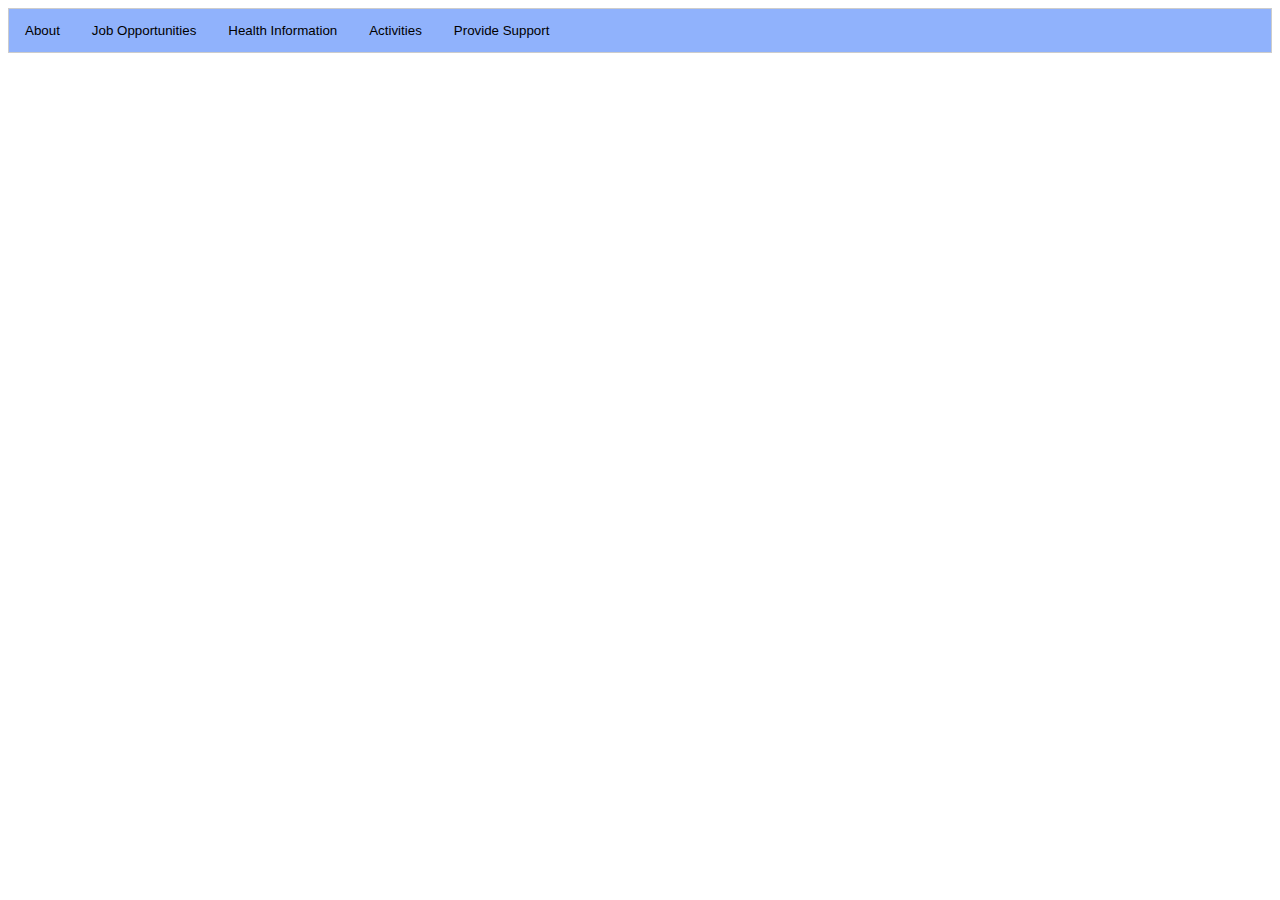
<file: tabstest.html>
<!DOCTYPE html>

<!-- Tab links -->
<html>
  <head>
    <meta charset="UTF-8" />
    <title>Resources</title>
    <link rel="stylesheet" href="tabs.css" type="text/css" />

  <body>
      
  <div class="tab">
    <button class="tablinks" onclick="openResource(type, 'About')">About</button>
    <button class="tablinks" onclick="openResource(type, 'Job Opportunities')">Job Opportunities</button>
    <button class="tablinks" onclick="openResource(type, 'Health Information')">Health Information</button>
    <button class="tablinks" onclick="openResource(type, 'Activities')">Activities</button>
    <button class="tablinks" onclick="openResource(type, 'Provide Support')">Provide Support</button>
  </div>
  
<!-- Tab content -->
      
  <div id="About" class="tabcontent">
    <h2 align="center">Welcome to the HomeTogether Resources Site!</h2>
    <p align="center">COVID-19 may have taken the world by storm, but we are working to take it back! We will get through this together.</p>
    <p align="center">This website contains many helpful resources to assist you during this unprecedented time.</p>
    <p align="center">Click on any of the tabs above to find related resources for that topic. Not sure where to start? Answer the question below to see which resource you need the most right now!</p>
   
    <form id="intro-question" action="/action_page.php" target="_self">
      <fieldset>
        <legend>Question:</legend>
        <p>
          How are you feeling today on a scale from 1-10, with 1 being healthy and 10 being very sick?
          
          <input class="input" name="scale-number">
          <input type="submit" value="answer" />
          <div class="Suggestion"></div>
        
        </p>
      </fieldset>
    </form>
    <script> 
    var numberInput = $(this).attr("answer");
    $("intro-question").submit(function) {
       if ($(this).attr("answer") >= "5" {
          $(".Suggestion").html("Oh no! Please check the Health Information tab for help!");
        } else { 
          $(".Suggestion").html("Glad to hear you're well! I suggest looking at the Activities tab to find something to do.");
        }
      });
    </script>

  </div>
    
  <div id="Job Opportunities" class="tabcontent">
    <h2>Secure Your Next Job!</h2>
    <p>Use these websites to find employment:</p>
    <ul>
      <li><a href="https://www.linkedin.com/" target="_blank">LinkedIn</a></li>
      <li><a href="https://www.indeed.com/q-Find-jobs.html" target="_blank">Indeed</a></li>
      <li><a href="https://www.ziprecruiter.com/" target="_blank">ZipRecruiter</a></li>
      <li><a href="https://www.glassdoor.com/index.htm" target="_blank">GlassDoor</a></li>
    </ul>
    <p>Here are 5 tips to be successful in your job hunt:</p>
    <ol>
      <li><strong>Apply, Apply, Apply!</strong></li>
      <p>Block out a part of your daily schedule to apply to as many jobs as possible. Make sure to check the company if they're open to hiring or have frozen it.</p>
      <li><strong>Create a Worthy Resume</strong></li>
      <p>Resumes may be read by a software first, so be sure to be concise and check for any spelling errors. Have key buzz words and refer to successful resumes related to your field.</p>
      <li><strong>Reach Out to Your Network</strong></li>
      <p>Text, email, and/or call past employees/employers. Make a post on a recruitment social media site like LinkedIn and make sure your headline reflects your job search status + highlights key skills in your desired field.</p>
      <li><strong>Be an Active Communicator</strong></li>
      <p>After applying, send follow-up emails every week or two. Even if you don't get a reply right away, keep at it. Everyone has hundreds of emails that they can't reply to all the time, but they can still see the patterns. Have email templates to streamline this process.</p>
      <li><strong>Don't Give Up! Plan Accordingly.</strong></li>
      <p>Stay motivated. Reduce the amount you spend applying if necessary, but make sure to keep the daily habit. If your finances are strained, plan accordingly. Look for cost-saving methods and adjustments to your lifestyle and reach out for help. If you've already applied for unemployment and received your stimulus check, see if there are any support funds or organizations in your area.</p>
    </ol>
  </div>
  
  <div id="Health Information" class="tabcontent">
    <h2>Guide to COVID-19</h2>
    <p>Learn about the symptoms of COVID-19 and receive up-to-date news on the situation in your area!</p>
    <ul>
      <li><a href="https://coronavirus.jhu.edu/map.html" target="_blank">COVID-19 Dashboard World Map</a></li>
      <li><a href="https://www.cdc.gov/coronavirus/2019-ncov/index.html" target="_blank">The CDC</a></li>
      <li><a href="https://www.who.int/emergencies/diseases/novel-coronavirus-2019" target="_blank">WHO</a></li>
      <li><a href="https://www.nih.gov/health-information/coronavirus" target="_blank">NIH</a></li>
    </ul>
    <p>Research on COVID-19 is important, but here are some key information you need to know:</p>
    <ol>
      <li><strong>No Current Vaccine & Symptoms Vary</strong></li>
      <p>COVID-19 is a new coronavirus where symptoms can be mild or very severe.</p>
      <li><strong>Stay Home</strong></li>
      <p>If you feel sick, stay home, unless it's severe and needs medical attention.</p>
      <li><strong>Need to Go Out? Protect Yourself & Social Distance</strong></li>
      <p>Wear a mask and/or face covering that covers your nose and mouth. Avoid touching your face if you touch anything outside. Keep at least 6 feet away from other people.</p>
      <li><strong>Wash Often and Disinfect the House</strong></li>
      <p>After coming inside, wash your hands immediately. Wash often and do so for at least 20 seconds. Clean up the house to get rid of any germs and bacteria.</p>
      <li><strong>Try Not to Visit Relatives, Especially Those At High Risk</strong></li>
      <p>One of the toughest parts about being in quarantine is the inability to visit the people we want to and to go to the places we want to. Individuals who are older and/or have an underlying condition are at the most risk of experiencing severe symptoms if they contract COVID-19. Protect them by staying away as much as possible. If you need to visit or give them something, like food, try to do so while maintaining social distancing and taking cautious protective measures, such as wearing gloves while handling the goods to be given.</p>
    </ol>
  </div>
  
  <div id="Activities" class="tabcontent">
    <h2>Curing Quarantine Boredom</h2>
    <p>Bored in the house and in the house bored? Find something to do here! You might even discover a new hobby!</p>
    
    <h4>Outside, But Inside</h4>
    <p>See the world from the comfort of your own home! Virtual tours galore!</p>
    <ul>
      <li><a href="https://artsandculture.google.com/partner/musee-dorsay-paris" target="_blank">Musée d’Orsay, Paris</a></li>
      <li><a href="https://www.nps.gov/yell/learn/photosmultimedia/webcams.htm" target="_blank">Yellowstone National Park</a></li>
      <li><a href="https://aqua.org/media/virtualtours/baltimore/index.html" target="_blank">National Aquarium</a></li>
      <li><a href="https://www.visitorlando.com/en/things-to-do/virtual-tours/walt-disney-world-resort" target="_blank">Walt Disney World Resort</a></li>
    </ul>
    <h4>Media Entertainment</h4>
    <p>Check out these streaming sites:</p>
    <ul>
      <li><a href="https://www.netflix.com/" target="_blank">Netflix</a></li>
      <li><a href="https://www.hulu.com/" target="_blank">Hulu</a></li>
      <li><a href="https://www.disneyplus.com/" target="_blank">Disney+</a></li>
      <li><a href="https://www.hmnow.com/homepage" target="_blank">Hallmark Movies Now</a></li>
    </ul>
    <h4>Food</h4>
    <p>Hone your culinary skills with recipes from these sources:</p>
    <ul>
      <li><a href="https://www.foodnetwork.com/" target="_blank">Food Network</a></li>
      <li><a href="https://www.allrecipes.com" target="_blank">Allrecipes</a></li>
      <li><a href="https://tasty.co/" target="_blank">Tasty</a></li>
      <li><a href="https://www.bonappetit.com" target="_blank">Bon Appétit</a></li>
    </ul>
  </div>
  
  <div id="Provide Support" class="tabcontent">
    <h2>Nonprofit Organizations Assisting Those In Need Due to COVID-19</h2>
    <p>If you want to support the battle against COVID-19 and its effects, here are some nonprofits! Donate today to help continue their efforts! </p>
    <h4>Food Assistance</h4>
    <ul>
      <li><a href="https://www.feedingamerica.org/" target="_blank">Feeding America</a></li>
      <li><a href="https://wck.org/chefsforamerica" target="_blank">World Central Kitchen</a></li>
    </ul>
    <h4>Health Assistance</h4>
    <ul>
      <li><a href="https://www.ri.org/donate/" target="_blank">Relief International</a></li>
      <li><a href="https://www.doctorswithoutborders.org/" target="_blank">Doctors Without Borders</a></li>
    </ul>
    <h4>Other Resource Assistance</h4>
    <ul>
      <li><a href="https://www.oxfamamerica.org/explore/emergencies/COVID-19/" target="_blank">Oxfam America</a></li>
      <li><a href="https://www.globalgiving.org/projects/coronavirus-relief-fund/" target="_blank">Global Giving</a></li>
    </ul>
  </div>

  <script src="tabs.js"></script>
  </body>
  </head>
</html>
</file>
<file: tabs.css>
<!DOCTYPE html>
<html>
<head>
<meta name="viewport" content="width=device-width, initial-scale=1">
<style>
body {font-family: Times New Roman;}

.tab {
  overflow: hidden;
  border: 1px solid #ccc;
  background-color: #90b2fc;
}

.tab button {
  background-color: inherit;
  float: left;
  border: none;
  outline: none;
  cursor: pointer;
  padding: 14px 16px;
  transition: 0.3s;
}

.tab button:hover {
  background-color: #1455e0;
}

.tab button.active {
  background-color: #ccc;
}

.tabcontent {
  display: none;
  padding: 6px 12px;
  border: 1px solid #ccc;
  border-top: none;
}

function openResource(evt, resourceName) {
  var i, tabcontent, tablinks
}
</style>
</head>
</html>
</file>
